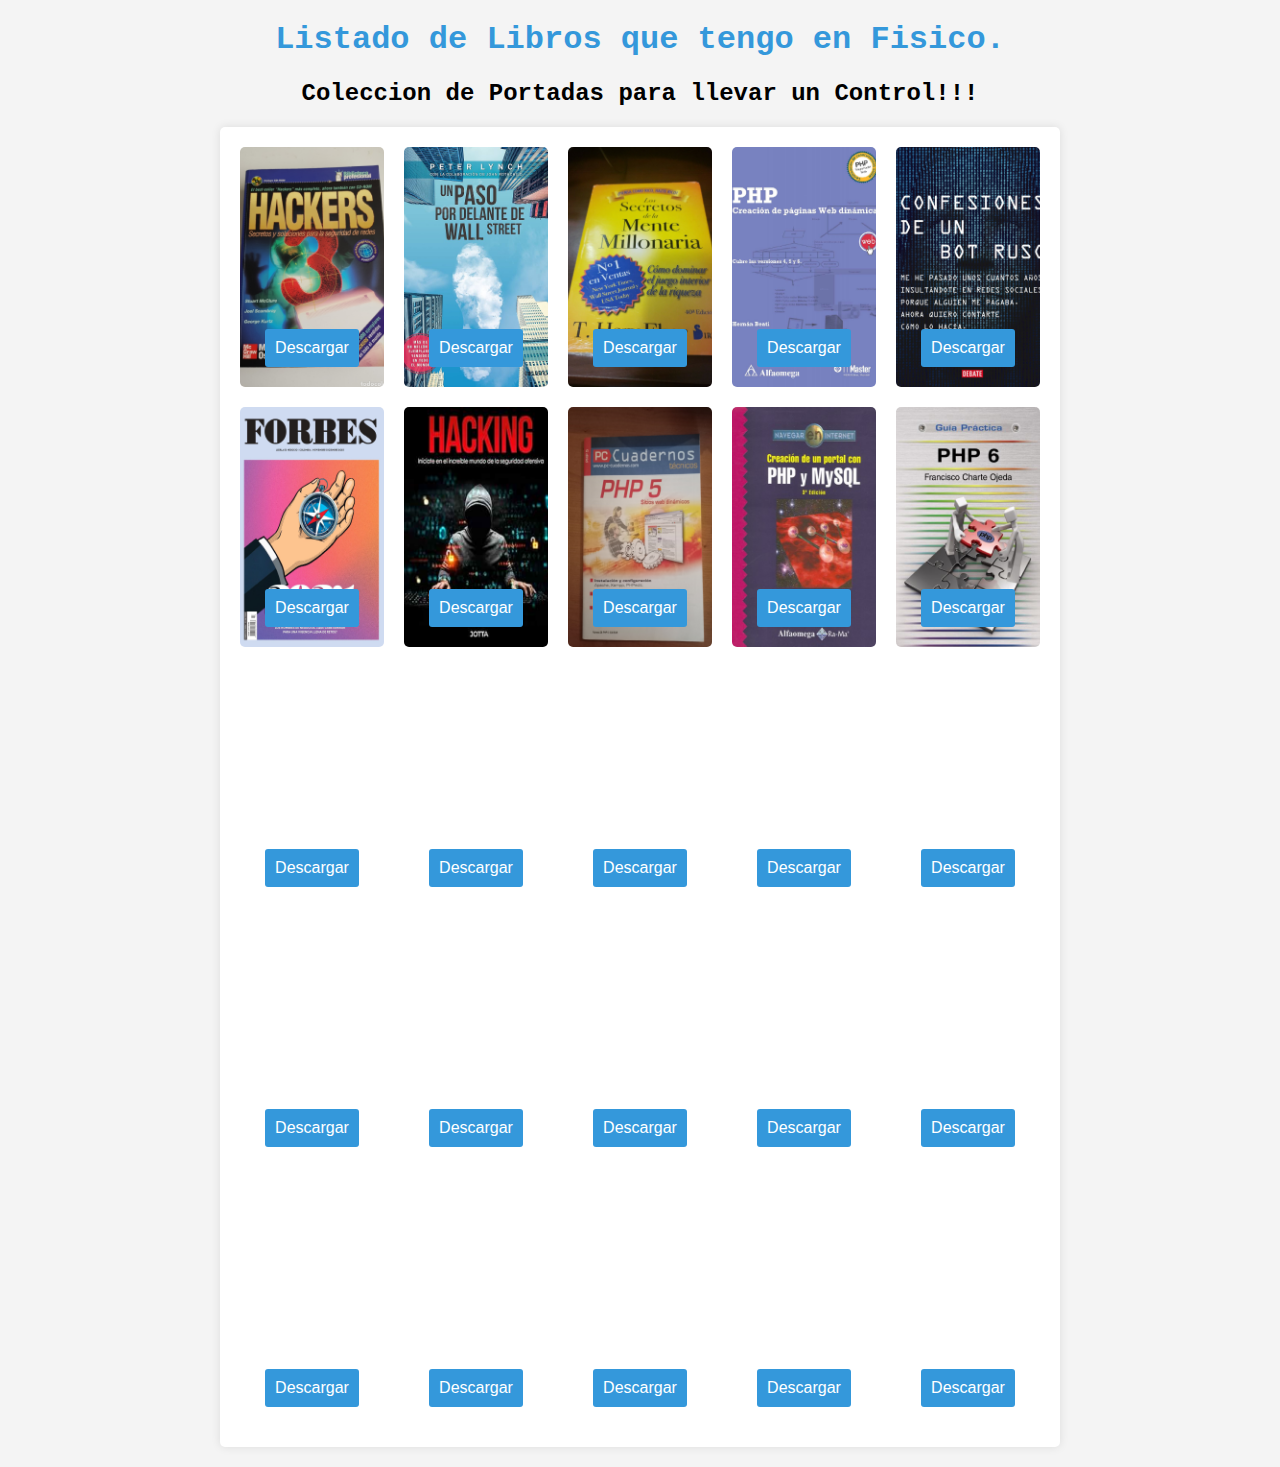
<file: menu.html>
<!DOCTYPE html>
<html lang="es">
<head>
    <meta charset="UTF-8">
    <meta name="viewport" content="width=device-width, initial-scale=1.0">
    <title>Mi CV</title>
    <link rel="stylesheet" href="style.css">
 
</head>
<body>

    <h1>Listado de Libros que tengo en Fisico.</h1>
    <h2>Coleccion de Portadas para llevar un Control!!!</h2>

<div class="container">
    <div class="grid">
        <!-- Primera fila -->
            
        <div class="box" style="background-image: url('images/portada.png');">
            <a href="https://ruta-en-nube.com/mi_cv1.pdf" class="download-btn">Descargar</a>
        </div>

        <div class="box" style="background-image: url('images/portada2.png');">
            <a href="https://ruta-en-nube.com/mi_cv2.pdf" class="download-btn">Descargar</a>
        </div>

        <div class="box" style="background-image: url('images/portada3.png');">
            <a href="https://ruta-en-nube.com/mi_cv3.pdf" class="download-btn">Descargar</a>
        </div>

        <div class="box" style="background-image: url('images/portada4.png');">
            <a href="https://ruta-en-nube.com/mi_cv4.pdf" class="download-btn">Descargar</a>
        </div>

        <div class="box" style="background-image: url('images/portada5.png');">
            <a href="https://ruta-en-nube.com/mi_cv5.pdf" class="download-btn">Descargar</a>
        </div>


        <!-- Segunda fila -->
        <div class="box" style="background-image: url('images/portada6.png');">
            <a href="https://ruta-en-nube.com/mi_cv6.pdf" class="download-btn">Descargar</a>
        </div>

        <div class="box" style="background-image: url('images/portada7.png');">
            <a href="https://ruta-en-nube.com/mi_cv7.pdf" class="download-btn">Descargar</a>
        </div>

        <div class="box" style="background-image: url('images/portada8.png');">
            <a href="https://ruta-en-nube.com/mi_cv8.pdf" class="download-btn">Descargar</a>
        </div>

        <div class="box" style="background-image: url('images/portada9.png');">
            <a href="https://ruta-en-nube.com/mi_cv7.pdf" class="download-btn">Descargar</a>
        </div>

        <div class="box" style="background-image: url('images/portada10.png');">
            <a href="https://ruta-en-nube.com/mi_cv8.pdf" class="download-btn">Descargar</a>
        </div>

        <!-- Tercera, cuarta y quinta fila -->


        <div class="box" style="background-image: url('https://m.media-amazon.com/images/I/41-PtllyvtL.jpg');">
            <a href="https://ruta-en-nube.com/mi_cv6.pdf" class="download-btn">Descargar</a>
        </div>

        <div class="box" style="background-image: url('https://m.media-amazon.com/images/I/41-PtllyvtL.jpg');">
            <a href="https://ruta-en-nube.com/mi_cv7.pdf" class="download-btn">Descargar</a>
        </div>

        <div class="box" style="background-image: url('https://m.media-amazon.com/images/I/41-PtllyvtL.jpg');">
            <a href="https://ruta-en-nube.com/mi_cv8.pdf" class="download-btn">Descargar</a>
        </div>

        <div class="box" style="background-image: url('https://m.media-amazon.com/images/I/41-PtllyvtL.jpg');">
            <a href="https://ruta-en-nube.com/mi_cv7.pdf" class="download-btn">Descargar</a>
        </div>

        <div class="box" style="background-image: url('https://m.media-amazon.com/images/I/41-PtllyvtL.jpg');">
            <a href="https://ruta-en-nube.com/mi_cv8.pdf" class="download-btn">Descargar</a>
        </div>



      <!-- Mas filas -->


<div class="box" style="background-image: url('https://m.media-amazon.com/images/I/41-PtllyvtL.jpg');">
    <a href="https://ruta-en-nube.com/mi_cv6.pdf" class="download-btn">Descargar</a>
</div>

<div class="box" style="background-image: url('https://m.media-amazon.com/images/I/41-PtllyvtL.jpg');">
    <a href="https://ruta-en-nube.com/mi_cv7.pdf" class="download-btn">Descargar</a>
</div>

<div class="box" style="background-image: url('https://m.media-amazon.com/images/I/41-PtllyvtL.jpg');">
    <a href="https://ruta-en-nube.com/mi_cv8.pdf" class="download-btn">Descargar</a>
</div>

<div class="box" style="background-image: url('https://m.media-amazon.com/images/I/41-PtllyvtL.jpg');">
    <a href="https://ruta-en-nube.com/mi_cv7.pdf" class="download-btn">Descargar</a>
</div>

<div class="box" style="background-image: url('https://m.media-amazon.com/images/I/41-PtllyvtL.jpg');">
    <a href="https://ruta-en-nube.com/mi_cv8.pdf" class="download-btn">Descargar</a>
</div>


        <!-- Repite el patrón para más filas -->


        <div class="box" style="background-image: url('https://m.media-amazon.com/images/I/41-PtllyvtL.jpg');">
            <a href="https://ruta-en-nube.com/mi_cv6.pdf" class="download-btn">Descargar</a>
        </div>

        <div class="box" style="background-image: url('https://m.media-amazon.com/images/I/41-PtllyvtL.jpg');">
            <a href="https://ruta-en-nube.com/mi_cv7.pdf" class="download-btn">Descargar</a>
        </div>

        <div class="box" style="background-image: url('https://m.media-amazon.com/images/I/41-PtllyvtL.jpg');">
            <a href="https://ruta-en-nube.com/mi_cv8.pdf" class="download-btn">Descargar</a>
        </div>

        <div class="box" style="background-image: url('https://m.media-amazon.com/images/I/41-PtllyvtL.jpg');">
            <a href="https://ruta-en-nube.com/mi_cv7.pdf" class="download-btn">Descargar</a>
        </div>

        <div class="box" style="background-image: url('https://m.media-amazon.com/images/I/41-PtllyvtL.jpg');">
            <a href="https://ruta-en-nube.com/mi_cv8.pdf" class="download-btn">Descargar</a>
        </div>

    </div>
</div>

</body>
</html>
</file>
<file: style.css>
h1{
    color: #3498db;
    text-align: center;
    font-family: 'Courier New', Courier, monospace;
}

h2{
    text-align: center;
    font-family: 'Courier New', Courier, monospace;
}

body {
    font-family: Arial, sans-serif;
    margin: 0;
    padding: 0;
    background-color: #f4f4f4;
}

.container {
    max-width: 800px;
    margin: 20px auto;
    padding: 20px;
    background-color: #fff;
    box-shadow: 0 0 10px rgba(0, 0, 0, 0.1);
    border-radius: 5px;
}

.grid {
    display: grid;
    grid-template-columns: repeat(5, 1fr);
    gap: 20px;
}

.box {
    display: flex;
    flex-direction: column;
    align-items: center;
    justify-content: space-between;
    padding: 20px;
    text-align: center;
    background-size: cover;
    background-position: center;
    border-radius: 5px;
    height: 200px; /* Ajusta la altura según tus necesidades */
}

.download-btn {
    margin-top: auto;
    padding: 10px;
    background-color: #3498db;
    color: #fff;
    text-decoration: none;
    border-radius: 3px;
}
</file>
